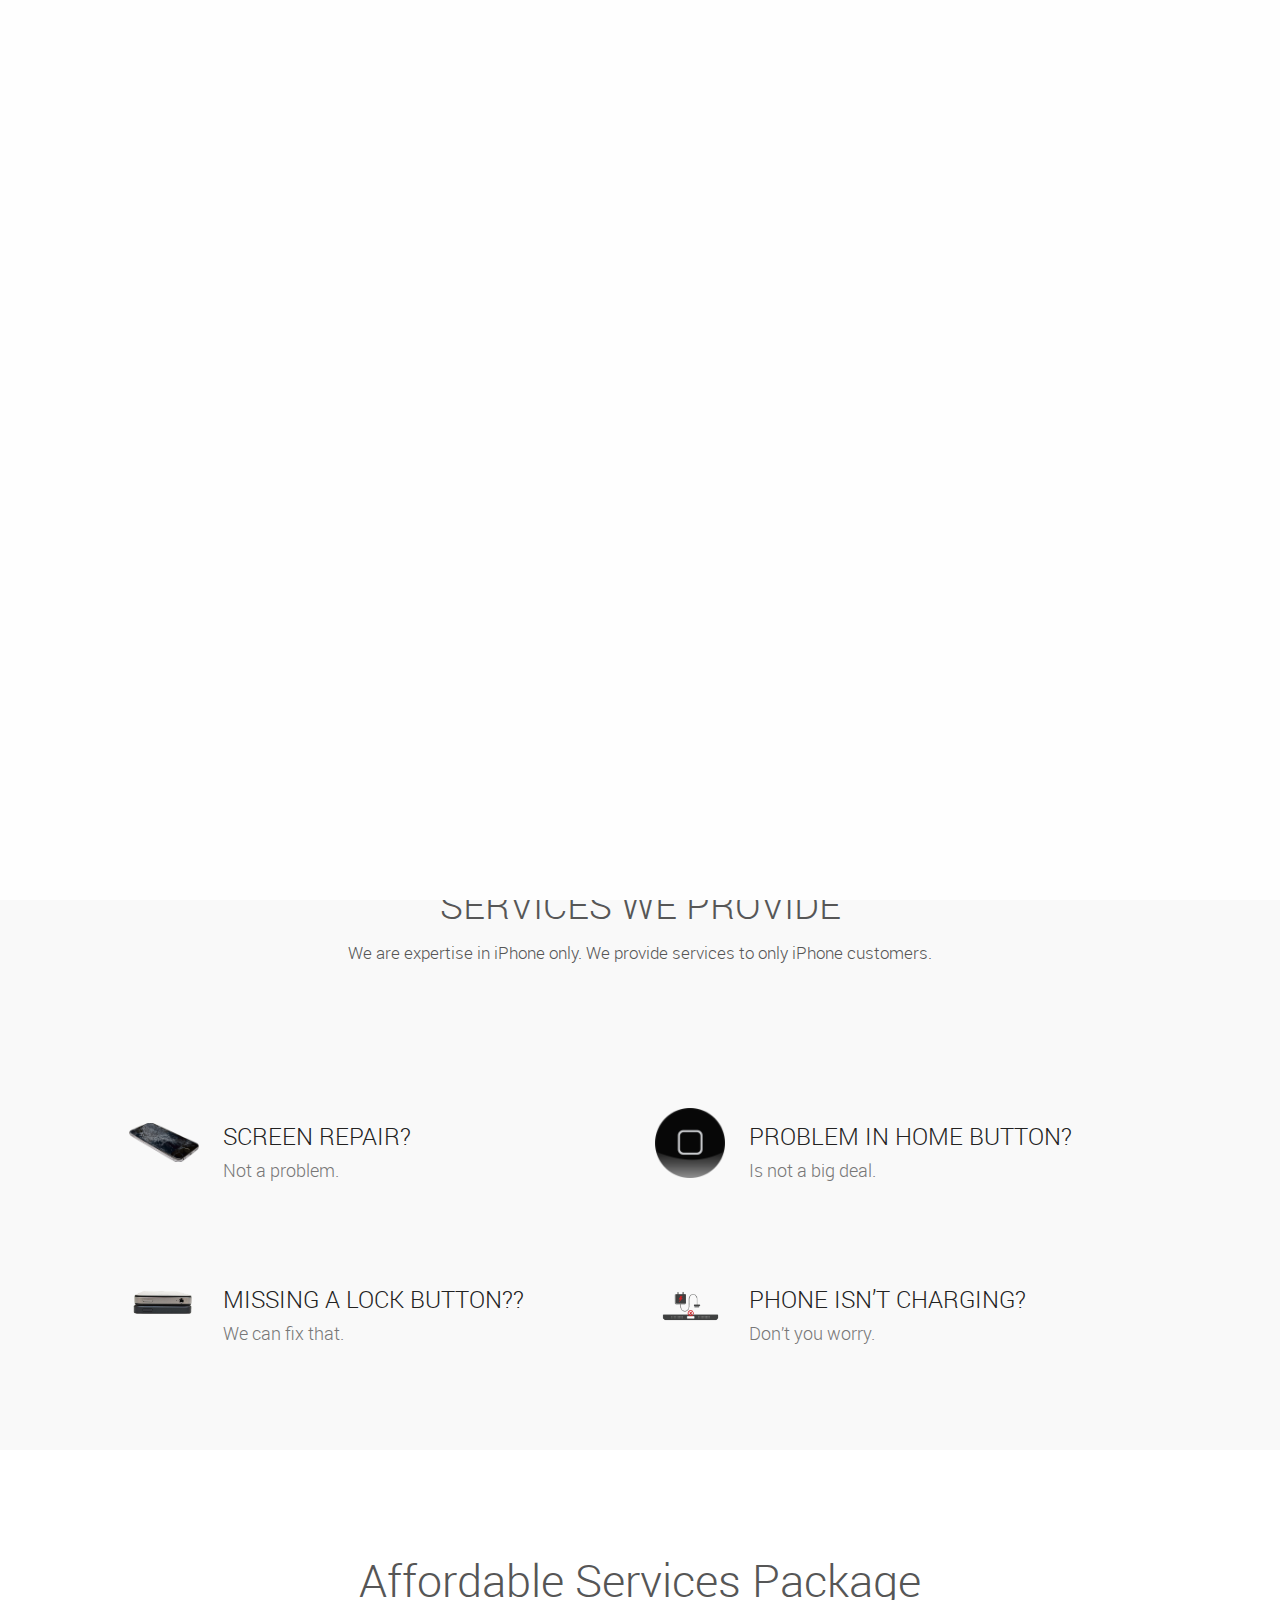
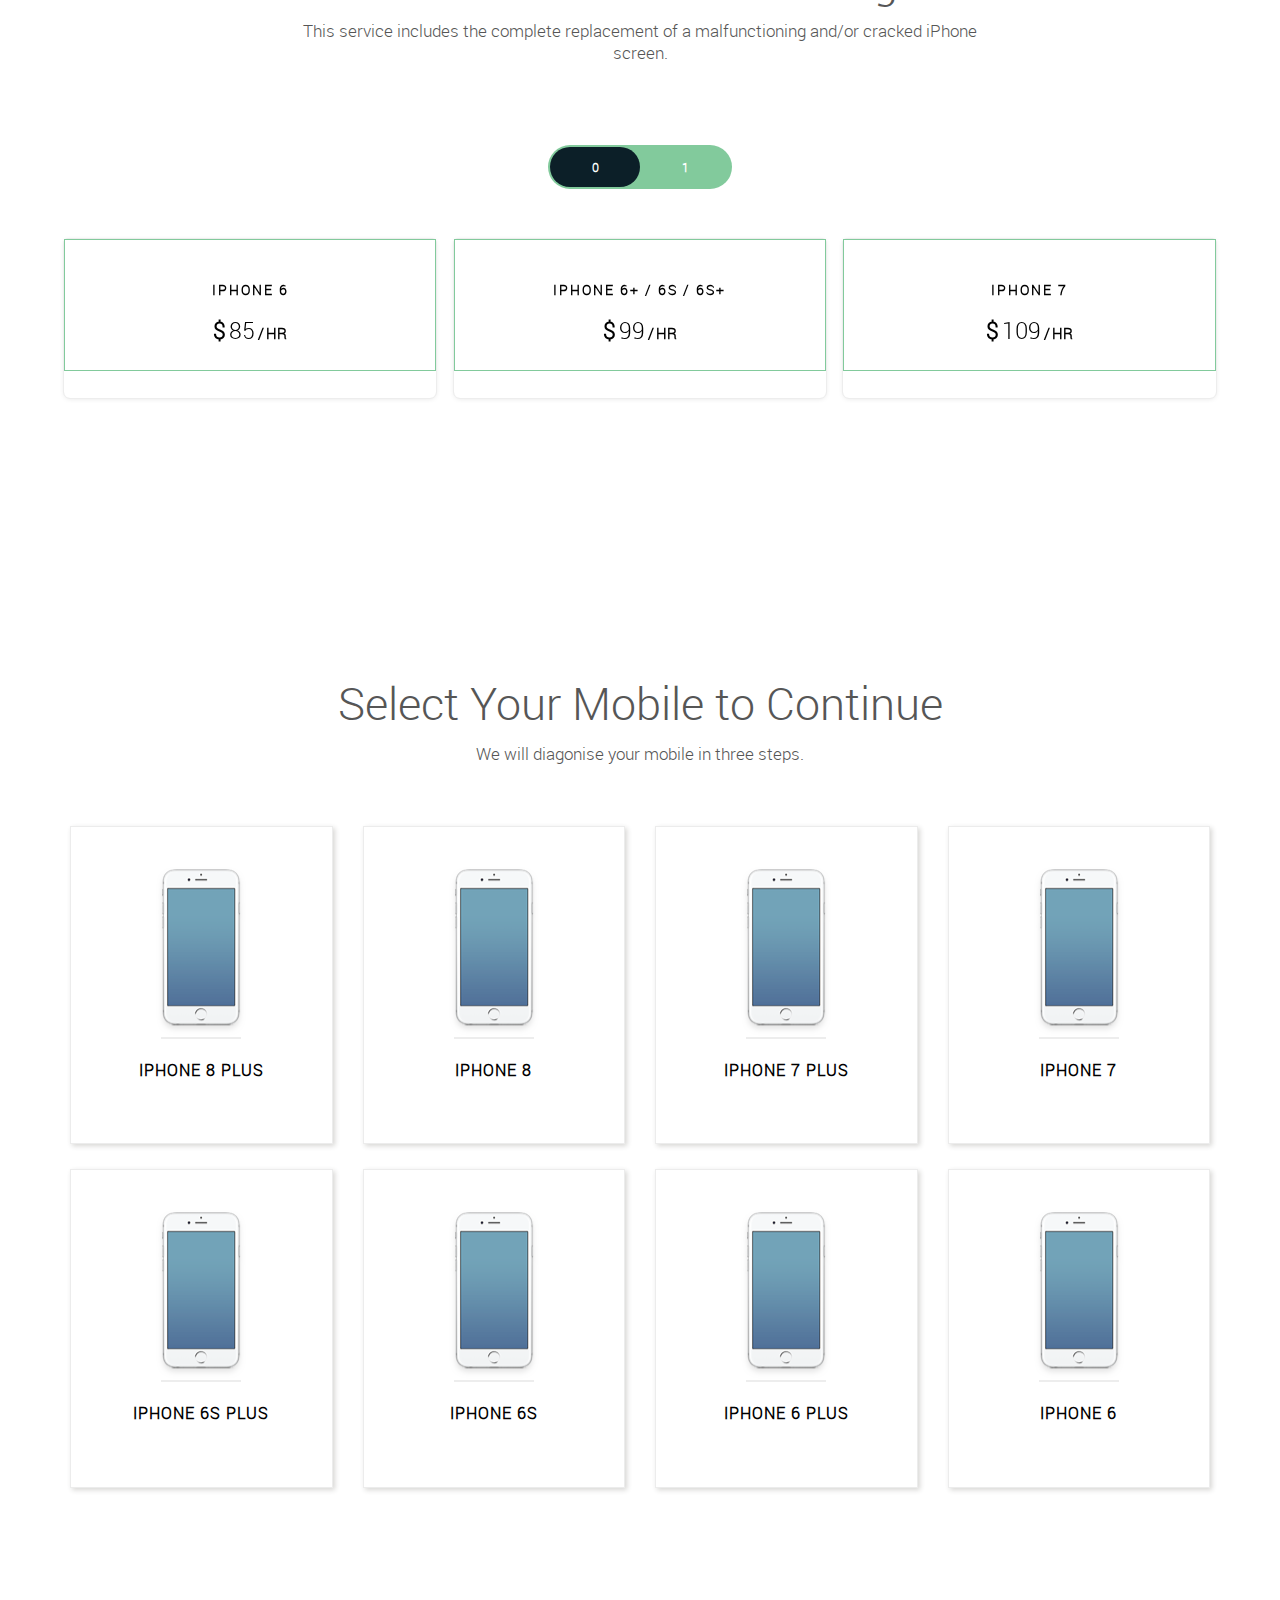
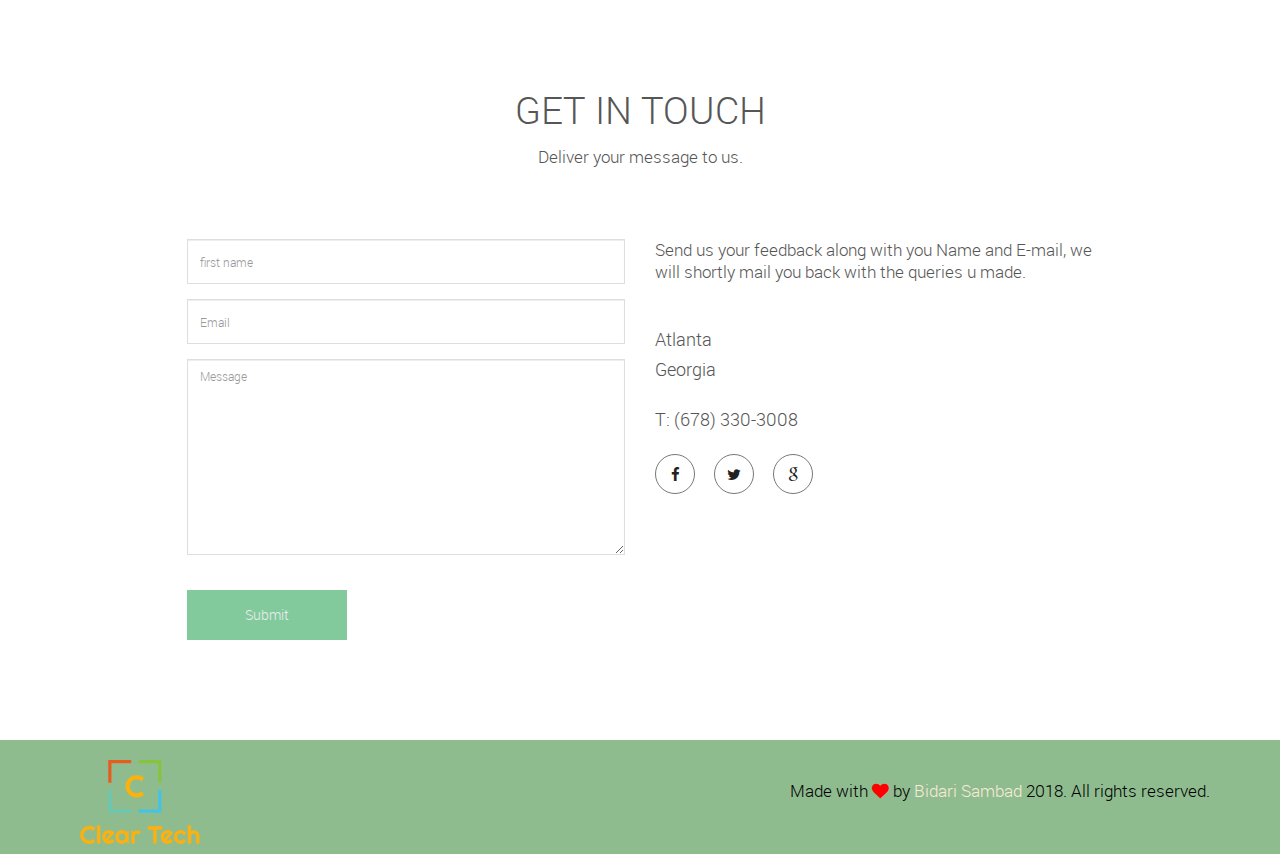
<file: index.html>
<!doctype html>
<!--[if lt IE 7]>      <html class="no-js lt-ie9 lt-ie8 lt-ie7" lang=""> <![endif]-->
<!--[if IE 7]>         <html class="no-js lt-ie9 lt-ie8" lang=""> <![endif]-->
<!--[if IE 8]>         <html class="no-js lt-ie9" lang=""> <![endif]-->
<!--[if gt IE 8]><!--> <html class="no-js" lang=""> <!--<![endif]-->
    <head>
        <meta charset="utf-8">
        <meta http-equiv="X-UA-Compatible" content="IE=edge,chrome=1">
        <title>Clear Tech - iPhone Repair Shop</title>
        <meta name="description" content="iPhone repair in Atlanta">
        <meta name="viewport" content="width=device-width, initial-scale=1">
        <link rel="apple-touch-icon" href="apple-touch-icon.png">

        <link rel="stylesheet" href="assets/css/bootstrap.min.css">
        <!--        <link rel="stylesheet" href="assets/css/bootstrap-theme.min.css">-->


        <!--For Plugins external css-->
        <link rel="stylesheet" href="assets/css/plugins.css" />
        <link rel="stylesheet" href="assets/css/roboto-webfont.css" />

        <!--Theme custom css -->
        <link rel="stylesheet" href="assets/css/style.css">

        <!--Theme Responsive css-->
        <link rel="stylesheet" href="assets/css/responsive.css" />

        <script src="assets/js/vendor/modernizr-2.8.3-respond-1.4.2.min.js"></script>
    </head>
    <body>
        <!--[if lt IE 8]>
            <p class="browserupgrade">You are using an <strong>outdated</strong> browser. Please <a href="http://browsehappy.com/">upgrade your browser</a> to improve your experience.</p>
        <![endif]-->
		<div class='preloader'><div class='loaded'>&nbsp;</div></div>
        <!-- Sections -->
        <section id="social" class="social">
            <div class="container">
                <!-- Example row of columns -->
                <div class="row">
                    <div class="social-wrapper">
                        <div class="col-md-6">
                            <div class="social-icon">
                                <a href="#"><i class="fa fa-facebook"></i></a>
                                <a href="#"><i class="fa fa-twitter"></i></a>
                                <a href="#"><i class="fa fa-google-plus"></i></a>
                                <a href="#"><i class="fa fa-linkedin"></i></a>
                            </div>
                        </div>
                        <div class="col-md-6">
                            <div class="social-contact">
                                <a href="tel:16783303008"><i class="fa fa-phone"></i>+1 (678) 330-3008</a>
                                <a href="mailto:info@cleartech.com"><i class="fa fa-envelope"></i>info@cleartech.com</a>
                            </div>
                        </div>
                    </div>
                </div>
            </div> <!-- /container -->       
        </section>

        <nav class="navbar navbar-default">
            <div class="container">
                <!-- Brand and toggle get grouped for better mobile display -->
                <div class="navbar-header">
                    <button type="button" class="navbar-toggle collapsed" data-toggle="collapse" data-target="#bs-example-navbar-collapse-1" aria-expanded="false">
                        <span class="sr-only">Toggle navigation</span>
                        <span class="icon-bar"></span>
                        <span class="icon-bar"></span>
                        <span class="icon-bar"></span>
                    </button>
                    <a class="navbar-brand" href="#"><img src="assets/images/logo.png" alt="Logo" /></a>
                </div>

                <!-- Collect the nav links, forms, and other content for toggling -->
                <div class="collapse navbar-collapse" id="bs-example-navbar-collapse-1">

                    <ul class="nav navbar-nav navbar-right">
                        <li class="active"><a href="#home">Home</a></li>
                        <li><a href="#service">Service</a></li>
                        <li><a href="#price">PRICE</a></li>
                        <li><a href="#select">Selection</a></li>
                        <li><a href="#contact">Contact</a></li>
                        <li class="request"><a href="#select">Get Started</a></li>
                    </ul>

                </div><!-- /.navbar-collapse -->
            </div><!-- /.container-fluid -->
        </nav>

        <!--Home page style-->
        <header id="home" class="home">
            <div class="overlay-fluid-block">
                <div class="container text-center">
                    <div class="row">
                        <div class="home-wrapper">
                            <div class="col-md-10 col-md-offset-1">
                                <div class="home-content">

                                    <h1>Broken iPhone ???</h1>
                                    <p>We are here for you. Give us a call or click the button below. </p>

                                    <div class="row">
                                        <div class="col-md-6 col-md-offset-3 col-sm-12 col-xs-12">
                                            <div class="home-contact">
                                                <div class="input-group">
                                                    <input type="text" class="form-control" placeholder="Enter your phone number.">
                                                    <input type="submit" class="form-control" value="Submit for the Call">

                                                </div><!-- /input-group -->


                                            </div>
                                        </div>
                                    </div>


                                </div>
                            </div>
                        </div>
                    </div>
                </div>			
            </div>
        </header>

        <!-- Sections -->
        <section id="service" class="service2 sections lightbg">
            <div class="container">
                <div class="row">
                    <div class="main_service2">
                        <div class="head_title text-center">
                            <h2>SERVICES WE PROVIDE</h2>
                            <p>We are expertise in iPhone only. We provide services to only iPhone customers.</p>
                        </div>

                        <div class="service_content">
                            <div class="col-md-6 col-sm-6">
                                <div class="single_service2">
                                    <div class="single_service_left">
                                        <img src="assets/images/flaticon1.png" alt="" />
                                    </div>
                                    <div class="single_service_right">
                                        <h2>Screen repair?</h2>
                                        <p>Not a problem.</p>
                                    </div>
                                </div>
                            </div>
                            <div class="col-md-6 col-sm-6">
                                <div class="single_service2">
                                    <div class="single_service_left">
                                       <img src="assets/images/flaticon2.png" alt="" />
                                    </div>
                                    <div class="single_service_right">
                                        <h2>Problem in Home Button?</h2>
                                        <p>Is not a big deal.</p>
                                    </div>
                                </div>
                            </div>
                            <div class="col-md-6 col-sm-6">
                                <div class="single_service2">
                                    <div class="single_service_left">
                                      <img src="assets/images/flaticon3.png" alt="" />
                                    </div>
                                    <div class="single_service_right">
                                        <h2>Missing a Lock Button??</h2>
                                        <p>We can fix that.</p>
                                    </div>
                                </div>
                            </div>
                            <div class="col-md-6 col-sm-6">
                                <div class="single_service2">
                                    <div class="single_service_left">
                                        <img src="assets/images/flaticon4.png" alt="" />
                                    </div>
                                    <div class="single_service_right">
                                        <h2>Phone isn’t charging?</h2>
                                        <p>Don’t you worry.</p>
                                    </div>
                                </div>
                            </div>
                        </div>
                    </div>
                </div>
            </div>
        </section><!-- End of Service2 Section -->		



        <!-- Sections -->
        <section id="price" class="price sections">


            <div class="head_title text-center">
                <h1>Affordable Services Package</h1>
				<p>This service includes the complete replacement of a malfunctioning and/or cracked iPhone screen.</p>
            </div>
            <!-- Example row of columns -->
            <div class="cd-pricing-container cd-has-margins">
                <div class="cd-pricing-switcher">
                    <p class="fieldset">
                        <input type="radio" name="duration-2" value="monthly" id="monthly-2" checked>
                        <label for="monthly-2">0</label>
                        <input type="radio" name="duration-2" value="yearly" id="yearly-2">
                        <label for="yearly-2">1</label>
                        <span class="cd-switch"></span>
                    </p>
                </div> <!-- .cd-pricing-switcher -->

                <ul class="cd-pricing-list cd-bounce-invert">
                    <li>
                        <ul class="cd-pricing-wrapper">
                            <li data-type="monthly" class="is-visible">
                                <header class="cd-pricing-header">
                                    <h2>iPhone 6</h2>

                                    <div class="cd-price">
                                        <span class="cd-currency">$</span>
                                        <span class="cd-value">85</span>
                                        <span class="cd-duration">hr</span>
                                    </div>
                                </header> <!-- .cd-pricing-header -->
                                <div class="cd-pricing-body">
                                    <ul class="cd-pricing-features">

                                    </ul>
                                </div> <!-- .cd-pricing-body -->

                                <footer class="cd-pricing-footer">
                                </footer>  <!-- .cd-pricing-footer -->
                            </li>

                            <li data-type="yearly" class="is-hidden">
                                <header class="cd-pricing-header">
                                    <h2>iPhone 7+</h2>

                                    <div class="cd-price">
                                        <span class="cd-currency">$</span>
                                        <span class="cd-value">119</span>
                                        <span class="cd-duration">hr</span>
                                    </div>
                                </header> <!-- .cd-pricing-header -->
                                <div class="cd-pricing-body">
                                    <ul class="cd-pricing-features">

                                    </ul>
                                </div> <!-- .cd-pricing-body -->

                                <footer class="cd-pricing-footer">
                                </footer>  <!-- .cd-pricing-footer -->
                            </li>
                        </ul> <!-- .cd-pricing-wrapper -->
                    </li>

                    <li class="cd-popular">
                        <ul class="cd-pricing-wrapper">
                            <li data-type="monthly" class="is-visible">
                                <header class="cd-pricing-header">
                                    <h2>iPhone 6+ / 6s / 6s+</h2>
                                    <div class="cd-price">
                                        <span class="cd-currency">$</span>
                                        <span class="cd-value">99</span>
                                        <span class="cd-duration">hr</span>
                                    </div>
                                </header> <!-- .cd-pricing-header -->
                                <div class="cd-pricing-body">
                                    <ul class="cd-pricing-features">

                                    </ul>
                                </div> <!-- .cd-pricing-body -->

                                <footer class="cd-pricing-footer">
                                </footer>  <!-- .cd-pricing-footer -->

                            </li>

                            <li data-type="yearly" class="is-hidden">
                                <header class="cd-pricing-header">
                                    <h2>iPhone 8</h2>

                                    <div class="cd-price">
                                        <span class="cd-currency">$</span>
                                        <span class="cd-value">124</span>
                                        <span class="cd-duration">hr</span>
                                    </div>
                                </header> <!-- .cd-pricing-header -->
                                <div class="cd-pricing-body">
                                    <ul class="cd-pricing-features">

                                    </ul>
                                </div> <!-- .cd-pricing-body -->

                                <footer class="cd-pricing-footer">
                                </footer>  <!-- .cd-pricing-footer -->
                            </li>
                        </ul> <!-- .cd-pricing-wrapper -->
                    </li>

                    <li>
                        <ul class="cd-pricing-wrapper">
                            <li data-type="monthly" class="is-visible">
                                <header class="cd-pricing-header">
                                    <h2>iPhone 7</h2>

                                    <div class="cd-price">
                                        <span class="cd-currency">$</span>
                                        <span class="cd-value">109</span>
                                        <span class="cd-duration">hr</span>
                                    </div>
                                </header> <!-- .cd-pricing-header -->
                                <div class="cd-pricing-body">
                                    <ul class="cd-pricing-features">

                                    </ul>
                                </div> <!-- .cd-pricing-body -->

                                <footer class="cd-pricing-footer">
                                </footer>  <!-- .cd-pricing-footer -->
                            </li>

                            <li data-type="yearly" class="is-hidden">
                                <header class="cd-pricing-header">
                                    <h2>iPhone 8+</h2>

                                    <div class="cd-price">
                                        <span class="cd-currency">$</span>
                                        <span class="cd-value">136</span>
                                        <span class="cd-duration">hr</span>
                                    </div>
                                </header> <!-- .cd-pricing-header -->
                                <div class="cd-pricing-body">
                                    <ul class="cd-pricing-features">
                                    </ul>
                                </div> <!-- .cd-pricing-body -->

                                <footer class="cd-pricing-footer">
                                </footer>  <!-- .cd-pricing-footer -->
                            </li>
                        </ul> <!-- .cd-pricing-wrapper -->
                    </li>
                </ul> <!-- .cd-pricing-list -->
            </div> <!-- .cd-pricing-container -->	

        </section>

        <!-- Sections -->
        <section id="select" class="portfolio sections">
            <div class="container">
                <div class="head_title text-center">
                    <h1>Select Your Mobile to Continue</h1>
					<p>We will diagonise your mobile in three steps.</p>
                </div>

                <div class="row">
                    <div class="portfolio-wrapper text-center">
                        <div class="col-md-3 col-sm-6 col-xs-12"><a href="iphone8plus">
                            <div class="community-edition">
                                <img src="assets/images/Iphone6.png" />
                                <div class="separator"></div>
                                <h4>iPhone 8 Plus</h4>
                                
                            </div>
                            </a>
                        </div>

                       <div class="col-md-3 col-sm-6 col-xs-12"><a href="iphone8.html">
                            <div class="community-edition">
                                <img src="assets/images/Iphone6.png" />
                                <div class="separator"></div>
                                <h4>iPhone 8</h4>
                                
                            </div>
                            </a>
                        </div>

                        <div class="col-md-3 col-sm-6 col-xs-12"><a href="iphone7plus">
                            <div class="community-edition">
                                <img src="assets/images/Iphone6.png" />
                                <div class="separator"></div>
                                <h4>iPhone 7 Plus</h4>
                                
                            </div>
                            </a>
                        </div>

                        <div class="col-md-3 col-sm-6 col-xs-12"><a href="iphone7">
                            <div class="community-edition">
                                <img src="assets/images/Iphone6.png" />
                                <div class="separator"></div>
                                <h4>iPhone 7</h4>
                                
                            </div>
                            </a>
                        </div>

                    </div>
                </div>

                <!-- Example row of columns -->
                <div class="row">
                    <div class="portfolio-wrapper2 text-center">
                        <div class="col-md-3 col-sm-6 col-xs-12"><a href="iphone6splus">
                            <div class="community-edition">
                                <img src="assets/images/Iphone6.png" />
                                <div class="separator"></div>
                                <h4>iPhone 6s Plus</h4>
                                
                            </div>
                            </a>
                        </div>

                        <div class="col-md-3 col-sm-6 col-xs-12"><a href="iphone6s">
                            <div class="community-edition">
                                <img src="assets/images/Iphone6.png" />
                                <div class="separator"></div>
                                <h4>iPhone 6s</h4>
                                
                            </div>
                            </a>
                        </div>

                        <div class="col-md-3 col-sm-6 col-xs-12"><a href="iphone6plus">
                            <div class="community-edition">
                                <img src="assets/images/Iphone6.png" />
                                <div class="separator"></div>
                                <h4>iPhone 6 Plus</h4>
                                
                            </div>
                            </a>
                        </div>

                        <div class="col-md-3 col-sm-6 col-xs-12"><a href="iphone6">
                            <div class="community-edition">
                                <img src="assets/images/Iphone6.png" />
                                <div class="separator"></div>
                                <h4>iPhone 6</h4>
                                
                            </div>
                            </a>
                        </div>

                    </div>
                </div>
            </div> <!-- /container -->       
        </section>


        <section id="contact" class="contact sections">
            <div class="container">
                <div class="row">
                    <div class="main_contact whitebackground">
                        <div class="head_title text-center">
                            <h2>GET IN TOUCH</h2>
							<p>Deliver your message to us.</p>
                        </div>
                        <div class="contact_content">
                            <div class="col-md-6">
                                <div class="single_left_contact">
                                    <form action="#" id="formid">

                                        <div class="form-group">
                                            <input type="text" class="form-control" name="name" placeholder="first name" required="">
                                        </div>

                                        <div class="form-group">
                                            <input type="email" class="form-control" name="email" placeholder="Email" required="">
                                        </div>


                                        <div class="form-group">
                                            <textarea class="form-control" name="message" rows="8" placeholder="Message"></textarea>
                                        </div>

                                        <div class="center-content">
                                            <input type="submit" value="Submit" class="btn btn-default">
                                        </div>
                                    </form>
                                </div>
                            </div>
                            <div class="col-md-6">
                                <div class="single_right_contact">
                                    <p>Send us your feedback along with you Name and E-mail, we will shortly mail you back with the queries u made.</p>

                                    <div class="contact_address margin-top-40">
                                        <span>Atlanta</span>
                                        <span>Georgia</span> 
                                        <span class="margin-top-20">T: (678) 330-3008</span>
                                    </div>

                                    <div class="contact_socail_bookmark">
                                        <a href=""><i class="fa fa-facebook"></i></a>
                                        <a href=""><i class="fa fa-twitter"></i></a>
                                        <a href=""><i class="fa fa-google"></i></a>
                                    </div>

                                </div>
                            </div>
                        </div>
                    </div>
                </div>
            </div>
        </section><!-- End of Contact Section -->
        
        <!--Footer-->
        <footer id="footer" class="footer">
            <div class="container">
                <div class="row">
                    <div class="footer-wrapper">

                        <div class="col-md-6 col-sm-6 col-xs-12">
                            <div class="footer-brand">
                                <img src="assets/images/logo.png" alt="logo" />
                            </div>
                        </div>

                        <div class="col-md-6 col-sm-6 col-xs-12">
                            <div class="copyright">
                                <p>Made with <i class="fa fa-heart"></i> by <a target="_blank" href="http://bidarisambad.com.np"> Bidari Sambad </a>2018. All rights reserved.</p>

                            </div>
                        </div>

                    </div>
                </div>
            </div>
        </footer>
		
		
		
		<div class="scrollup">
			<a href="#"><i class="fa fa-chevron-up"></i></a>
		</div>


        <script src="assets/js/vendor/jquery-1.11.2.min.js"></script>
        <script src="assets/js/vendor/bootstrap.min.js"></script>

        <script src="assets/js/plugins.js"></script>
        <script src="assets/js/modernizr.js"></script>
        <script src="assets/js/main.js"></script>
    </body>
</html>
</file>
<file: assets/css/roboto-webfont.css>
@font-face {
    font-family: 'robotolight';
    src: url('../fonts/Roboto-Light-webfont.eot');
    src: url('../fonts/Roboto-Light-webfont.eot?#iefix') format('embedded-opentype'),
         url('../fonts/Roboto-Light-webfont.woff') format('woff'),
         url('../fonts/Roboto-Light-webfont.ttf') format('truetype'),
         url('../fonts/Roboto-Light-webfont.svg#robotolight') format('svg');
    font-weight: normal;
    font-style: normal;

}
@font-face {
    font-family: 'robotoregular';
    src: url('../fonts/Roboto-Regular-webfont.eot');
    src: url('../fonts/Roboto-Regular-webfont.eot?#iefix') format('embedded-opentype'),
         url('../fonts/Roboto-Regular-webfont.woff') format('woff'),
         url('../fonts/Roboto-Regular-webfont.ttf') format('truetype'),
         url('../fonts/Roboto-Regular-webfont.svg#robotoregular') format('svg');
    font-weight: normal;
    font-style: normal;

}
</file>
<file: assets/css/style.css>
/*
Author: XpeedStudio
Author URI: http://themeforest.net/user/XpeedStudio/portfolio
*/
/* ==========================================================================
   Author's custom styles
   ========================================================================== */
html,
body {
    font-size: 15px;
    color: #565656;
    width: 100%;
    padding: 0;
    margin-left: 0;
    margin-right: 0;
    font-family: 'robotolight';
    font-weight: 300;
}

img {
    -moz-user-select: none;
    -webkit-user-select: none;
    -ms-user-select: none;
    user-select: none;
    -webkit-user-drag: none;
    user-drag: none;
}


/*==========================================
PRE LOADER 
==========================================*/

.preloader {
    position: fixed;
    top: 0;
    left: 0;
    right: 0;
    bottom: 0;
    background-color: #fefefe;
    z-index: 99999;
    height: 100%;
    width: 100%;
    overflow: hidden !important;
}

.loaded {
    width: 60px;
    height: 60px;
    position: absolute;
    left: 50%;
    top: 50%;
    background-image: url(../images/preloading.gif);
    background-repeat: no-repeat;
    background-position: center;
    -moz-background-size: cover;
    background-size: cover;
    margin: -20px 0 0 -20px;
}
a,
a:hover,
a:active,
a:focus {
    text-decoration: none;
    outline: none;
}
a,
button,
a span {
    -webkit-transition: 0.2s ease-in-out;
    -o-transition: 0.2s ease-in-out;
    transition: 0.2s ease-in-out;
}
.btn.extra-width {
    padding: 13px 40px;
}
.btn:focus,
.btn:active {
    outline: inherit;
}
*,
*:before,
*:after {
    -webkit-box-sizing: border-box;
    -moz-box-sizing: border-box;
    box-sizing: border-box;
    /*    direction: rtl;*/
}
p {
    margin: 0 0 15px;
}
.clear {
    clear: both;
}
/*ol,
ul {
    list-style: none;
    padding: 0;
}*/

ul {
    list-style: none;
    padding: 0;
}

img {
    max-width: 100%;
}
textarea,
input[type="text"],
input[type="password"],
input[type="datetime"],
input[type="datetime-local"],
input[type="date"],
input[type="month"],
input[type="time"],
input[type="week"],
input[type="number"],
input[type="email"],
input[type="url"],
input[type="search"],
input[type="tel"],
input[type="color"],
.uneditable-input {
    outline: none;
}
.form-control {
    border: 1px solid rgba(0, 0, 0, 0.08);
    font-size: 16px;
    height: 45px;
}
.form-control:focus {
    border-color: #82ca9c;
}

h1,
h2,
h3 {
    /*font-family: 'Lane', sans-serif;*/
    font-weight: 300;
    margin: 0;
}
h4,
h5 {
    /*font-family: 'roboto', sans-serif;*/
    font-weight: 300;
    margin: 0;
    line-height: 2rem;
}
h1 {
    font-size: 3rem;
    line-height: 4rem;
    font-weight: 300;
}
h2 {
    font-size: 2.5rem;
    line-height: 3rem;
    margin-bottom: .9rem;
}
h3 {
    font-weight: 300;
    margin-bottom: .9rem;
    font-size: 2.1rem;
    line-height: 2.5rem;
}
h4 {
    font-size: 1.6rem;
    line-height: 2.2rem;
    margin-bottom: 1.1rem;
}
h5 {
    font-size: 1.3rem;
    margin-bottom: 1rem;
}
h6 {
    font-size: 1rem;
    margin-bottom: .9rem;
}
p {
    line-height: 1.5rem;
    font-size: 1.1rem;
}
p:last-child {
    margin-bottom: 0px;
}
/*.home-wrap h1,*/
.home-wrap h2,
.home-wrap h3,
.home-wrap h4,
.home-wrap h5,
.home-wrap p {
    color: #ffffff;
    /*font-family: 'roboto', sans-serif;*/
}
.text {
    color: #333333;
}
.colorstext {
    color: #f56363;
}
.coloricon i {
    color: #f56363;
}
.colorsbg {
    background: #f56363;
    color: #ffffff;
}

.lightbg {
    background-color: #f9f9f9;
}
.transition {
    -webkit-transition: all 300ms linear;
    -moz-transition: all 300ms linear;
    -o-transition: all 300ms linear;
    -ms-transition: all 300ms linear;
    transition: all 300ms linear;
}
/*
Section
*/
.sections {
    padding-top: 100px;
    padding-bottom: 100px;
    position: relative;
    overflow: hidden;
}
.sections2 {
    padding-top:40px;
    padding-bottom:40px;
    position: relative;
    overflow: hidden;
}
.sections.footer {
    padding-bottom: 80px;
}
section .subtitle h5 {
    margin-top: 10px;
    font-size: 1.3rem;
    font-family: 'roboto', sans-serif;
}
.parallax-section {
    max-width: 100%;
    color: #ffffff;
}
section .title-half h2 {
    font-size: 3rem;
    line-height: 4rem;
    font-weight: 300;
    margin-bottom: 1.4rem;
}
section .subtitle-half h5 {
    font-weight: 100;
    font-size: 12px;
}


.heading {
    margin-bottom: 4rem;
}
.overlay {
    background-color: rgba(0, 0, 0, 0.3);
    width: 100%;
    min-height: 750px;
}
.overlay-fluid-block {
    background-color: rgba(0, 0, 0, 0.15);
    width: 100%;
}
.home-overlay-fluid {
    background-color: rgba(41, 41, 41, 0.68);
    width: 80%;
    margin: auto;
}
.overlay-img {
    background: rgba(0, 0, 0, 0.3);
    width: 100%;
    padding-top: 100px;
    padding-bottom: 100px;
    color: #ffffff;
}
.no-padding {
    padding: 0 !important;
}
.fluid-blocks-col {
    padding: 70px 40px 0 80px;
}
.fluid-blocks-col-right {
    padding: 70px 80px 0 40px;
}
/*
Separator
*/
.separator {
    height: 2px;
    width: 80px;
    margin: auto;
    background: #ededed;
}

/*
Button
*/
.btn-primary.active.focus,
.btn-primary.active:focus,
.btn-primary.active:hover,
.btn-primary:active.focus,
.btn-primary:active:focus,
.btn-primary:active:hover,
.open > .dropdown-toggle.btn-primary.focus,
.open > .dropdown-toggle.btn-primary:focus,
.open > .dropdown-toggle.btn-primary:hover,
.btn-primary.focus,
.btn-primary:focus,
.btn-primary.disabled{
    color: #ffffff;
    background-color:#64c583;
    border-color: #f56363;
}
.btn-primary:hover {
    background-color:#64c583;
}

.btn {
    display: inline-block;
    padding: 6px 12px;
    margin-bottom: 0;
    font-size: 14px;
    font-weight: 400;
    line-height: 1.728571;
    text-align: center;
    white-space: nowrap;
    vertical-align: middle;
    -ms-touch-action: manipulation;
    touch-action: manipulation;
    cursor: pointer;
    -webkit-user-select: none;
    -moz-user-select: none;
    -ms-user-select: none;
    user-select: none;
    background-image: none;
    border: 1px solid transparent;
    border-radius: 3px;
    width: 200px;
    height: 50px;
    padding: 1em;
}

.btn-default {
    border-radius: 0px;
    background: #82ca9c;
    color: #ededed;
    border: 0;
    padding: 12px 15px;
    max-width:160px;
    margin-top: 20px;
}
.btn-default:hover, .btn-default:focus, .btn-default.focus, .btn-default:active, .btn-default.active, .open>.dropdown-toggle.btn-default {
    color: #fff;
    background-color: rgba(0, 173, 62, 0.75);
    border-color:transparent;
}


.input-lg, .form-group-lg .form-control {
    height: 46px;
    width: 100%;
    padding: 10px 16px;
    font-size: 18px;
    line-height: 1.33;
    border-radius:0;
}
.btn-lg, .btn-group-lg>.btn {
    font-size: 18px;
    line-height: 26px;
    border-radius:0;
    background: #82ca9c;
    border: 0;
    padding: 10px 25px;
}
.input-group button a i{
    color:#fff;
}


/*
Extra height css
*/
.margin-top-20 {
    margin-top: 20px;
}
.margin-bottom-20 {
    margin-bottom: 20px;
}
.margin-top-40 {
    margin-top: 40px;
}
.margin-bottom-40 {
    margin-bottom: 40px;
}
.margin-top-60 {
    margin-top: 60px;
}
.margin-80 {
    margin-top: 80px;
    margin-bottom: 80px;
}
.margin-bottom-60 {
    margin-bottom: 60px;
}
.margin-top-80 {
    margin-top: 80px;
}
.margin-bottom-80 {
    margin-bottom: 80px;
}
.padding-top-20 {
    padding-top: 1.33rem;
}
.padding-bottom-20 {
    padding-bottom: 1.33rem;
}
.padding-top-40 {
    padding-top: 2.66rem;
}
.padding-bottom-40 {
    padding-bottom: 2.66rem;
}
.padding-top-60 {
    padding-top: 5rem;
}
.padding-bottom-60 {
    padding-bottom: 5rem;
}
.padding-bottom-0 {
    padding-bottom: 0;
}
/*padding*/
.padding-twenty {
    padding: 10px 0;
}
.padding-fourty {
    padding: 20px 0;
}
.padding-sixty {
    padding: 30px 0;
}
.padding-eighty {
    padding: 40px 0;
}
h1 span {
    color: #f56363;
    font-weight: 400;
}

/*for placeholder changes*/

input::-webkit-input-placeholder {
    color: #CACACA;
    font-size: 12px;
    padding-top:2px;
}
input::-moz-placeholder {
    color: #CACACA;
    font-size: 12px;
    padding-top:2px;
}
input:-ms-input-placeholder {
    color: #CACACA;
    font-size: 12px;
    padding-top:2px;
}
textarea::-webkit-input-placeholder
{
    color: #CACACA;
    font-size: 12px;
    padding-top:2px;

}
textarea::-moz-input-placeholder
{
    color: #CACACA;
    font-size: 12px;
    padding-top:2px;
}
textarea::-ms-input-placeholder
{
    color: #CACACA;
    font-size: 12px;
    padding-top:2px;
}


/*for image bg*/


/*.img-bg{
  background: url(../images/home-msg.jpg) no-repeat center top fixed;
   background-size: cover;
  -moz-background-size: cover;
  -webkit-background-size: cover;
  -o-background-size: cover;
  width: 100%;
  overflow: hidden;
}*/

/*For Our Global CSS*/
.heading-content h1{
    font-size:48px;
    margin-bottom:40px;
}

/* For Social Wrapper */
.social{
    background:#000;
    padding:10px 0;
}
.social-wrapper .social-icon a{
    float:left;
    font-size:13px;
    color:#fff;
}
.social-wrapper .social-icon a:hover{
    color:#82ca9c;
}
.social-wrapper .social-icon a i{
    padding-right:10px;
}
.social-wrapper .social-contact{
    float:right;
    font-size:13px;
}
.social-wrapper .social-contact a{
    color:#fff;
    margin-right:20px;
}
.social-wrapper .social-contact a:hover{
    color:#82ca9c;
}
.social-wrapper .social-contact a i{
    padding-right:5px;
}

/*For Menu Style*/
.navbar-default {
    background-color: transparent;
    border-color: transparent;
    border-radius:0;
    padding-top:20px;
}
.navbar-default .navbar-nav>.active>a, .navbar-default .navbar-nav>.active>a:hover, .navbar-default .navbar-nav>.active>a:focus {
    color: #82ca9c;
    background-color:transparent;
}
.navbar-default .navbar-nav>li>a {
    color: #000;
    font-size:14px;
    font-weight:600;
	text-transform:uppercase;
}
.navbar-default .navbar-nav li a :hover{
    color: #82ca9c;
}
.navbar-default .collapse .request a{
    color: #82ca9c;
    border: 1px solid #82ca9c;
    border-radius: 20px;
    padding: 4px 30px;
    font-size: 12px;
    margin-top: 10px;
    margin-left: 30px;
    display:inline-block;
    overflow:hidden;
}
.navbar-default .collapse .request:hover a{
    background-color: rgba(0, 173, 62, 0.75);
    color:#fff;
}
.navbar-default .navbar-nav>li>a:hover, .navbar-default .navbar-nav>li>a:focus {
    color: #82ca9c;
    background-color: transparent;
}
.navbar-brand{
	margin-top:-5px;	
}


/*For Home Section*/
.home{
    background:url(../images/homebg.jpg) no-repeat center center;
    color:#000;
	background-size:cover;
	-webkit-background-size:cover;
	-moz-background-size:cover;
	-o-background-size:cover;
	-ms-background-size:cover;
    background-size: contain;
}
.home-wrapper{
    padding:180px 0px;
    overflow:hidden;
}
.home-content h1{
    font-size:48px;
    font-weight:700;
    margin-bottom: 30px;
    color: #fff;
    text-align: right;
}
.home-content p{
    margin-bottom: 30px;
    color: #fff;
    text-align: right;
}
.home-content .home-contact{
    margin-top: 90px;
}

.home-contact .input-group{display: block;}
.home-content .input-group .form-control {
    position: relative;
    z-index: 2;
    float: left;
    width: 65%;
    margin-bottom: 0;
    height: 60px;

}
.home-content .home-contact input[type="text"]{
    color:#82ca9c;
}
.home-content .home-contact input[type="submit"]{
    display:inline-block;
    width:35%;
    background:#82ca9c;
    color:#fff;
	border: 0px;
}
.home-content .home-contact input[type="submit"]:hover{
	background-color: rgba(0, 173, 62, 0.75);
}
.home-contact p{
    margin-top: 20px;
    color:#000;
    font-size:15px;
}
.form-control {
    border: 1px solid #DEDEDE;
    height:45px;
    border-radius: 0px;
    margin-right: -3px;
}
.head_title {
    margin-bottom: 40px;
}
.head_title p {
    max-width: 55%;
    margin: 10px auto;
    padding-bottom: 20px;
}

/* features  section */

.single_features_left img{
    height:460px;
}
.single_features_right {
    margin-top:10%;
}

.single_features_right h2 {
	margin-bottom: 40px;
    font-size:40px;
    color:#222222;
}

.single_features_right p{
    font-size:18px;
}
.single_features_right ul li{
    font-size:18px;
    margin-top:3%;
}

/* Service2 Section */
.service2{}
.service_content{
    width: 90%;
    margin: 0 auto;
}

.single_service2{
    margin-top: 90px;
}
.single_service_left{
    display: inline-block;
}
.single_service2 img{
    width: 70px;
    margin-top: -70px;

}

.single_service2 .single_service_right{
    display: inline-block;
    width: 70%;
    padding-left: 20px;
    overflow: hidden;
}
.single_service_right h2{

    font-size:24px;
    text-transform:uppercase;
    color:#222222;
    margin: 0;
}
.single_service_right p{
    font-size:18px;
    color:#777777;
}






/*For Price Section*/
.cd-header {
    height: 100px;
    line-height: 170px;
    position: relative;
}
.cd-header h1 {
    text-align: center;
    color: #FFFFFF;
    font-size: 2.2rem;
}
@media only screen and (min-width: 768px) {
    .cd-header {
        height: 160px;
        line-height: 280px;
    }
    .cd-header h1 {
        font-size: 3.6rem;
        font-weight: 300;
    }
}

.cd-pricing-container {
    width: 90%;
    max-width: 1170px;
    margin: 4em auto;
}
@media only screen and (min-width: 768px) {
    .cd-pricing-container {
        margin: 4em auto;
    }
    .cd-pricing-container.cd-full-width {
        width: 100%;
        max-width: none;
    }
}

.cd-pricing-switcher {
    text-align: center;
}
.cd-pricing-switcher .fieldset {
    display: inline-block;
    position: relative;
    padding: 2px;
    border-radius: 50em;
    background:#82ca9c;
}
.cd-pricing-switcher input[type="radio"] {
    position: absolute;
    opacity: 0;
}
.cd-pricing-switcher label {
    position: relative;
    z-index: 1;
    display: inline-block;
    float: left;
    width: 90px;
    height: 35px;
    line-height: 40px;
    cursor: pointer;
    font-size:12px;
    color:#fff;
}
.cd-pricing-switcher .cd-switch {
    /* floating background */
    position: absolute;
    top: 2px;
    left: 2px;
    height: 40px;
    width: 90px;
    background-color: #0c1f28;
    border-radius: 50em;
    -webkit-transition: -webkit-transform 0.5s;
    -moz-transition: -moz-transform 0.5s;
    transition: transform 0.5s;
}
.cd-pricing-switcher input[type="radio"]:checked + label + .cd-switch,
.cd-pricing-switcher input[type="radio"]:checked + label:nth-of-type(n) + .cd-switch {
    /* use label:nth-of-type(n) to fix a bug on safari with multiple adjacent-sibling selectors*/
    -webkit-transform: translateX(90px);
    -moz-transform: translateX(90px);
    -ms-transform: translateX(90px);
    -o-transform: translateX(90px);
    transform: translateX(90px);
}

.no-js .cd-pricing-switcher {
    display: none;
}

.cd-pricing-list {
    margin: 2em 0 0;
}
.cd-pricing-list > li {
    position: relative;
    margin-bottom: 1em;
}
@media only screen and (min-width: 768px) {
    .cd-pricing-list {
        margin: 3em 0 0;
    }
    .cd-pricing-list:after {
        content: "";
        display: table;
        clear: both;
    }
    .cd-pricing-list > li {
        width: 33.3333333333%;
        float: left;
    }
    .cd-has-margins .cd-pricing-list > li {
        width: 32.3333333333%;
        float: left;
        margin-right: 1.5%;
    }
    .cd-has-margins .cd-pricing-list > li:last-of-type {
        margin-right: 0;
    }
}

.cd-pricing-wrapper {
    /* this is the item that rotates */
    position: relative;
}
.touch .cd-pricing-wrapper {
    /* fix a bug on IOS8 - rotating elements dissapear*/
    -webkit-perspective: 2000px;
    -moz-perspective: 2000px;
    perspective: 2000px;
}
.cd-pricing-wrapper.is-switched .is-visible {
    /* totate the tables - anticlockwise rotation */
    -webkit-transform: rotateY(180deg);
    -moz-transform: rotateY(180deg);
    -ms-transform: rotateY(180deg);
    -o-transform: rotateY(180deg);
    transform: rotateY(180deg);
    -webkit-animation: cd-rotate 0.5s;
    -moz-animation: cd-rotate 0.5s;
    animation: cd-rotate 0.5s;
}
.cd-pricing-wrapper.is-switched .is-hidden {
    /* totate the tables - anticlockwise rotation */
    -webkit-transform: rotateY(0);
    -moz-transform: rotateY(0);
    -ms-transform: rotateY(0);
    -o-transform: rotateY(0);
    transform: rotateY(0);
    -webkit-animation: cd-rotate-inverse 0.5s;
    -moz-animation: cd-rotate-inverse 0.5s;
    animation: cd-rotate-inverse 0.5s;
    opacity: 0;
}
.cd-pricing-wrapper.is-switched .is-selected {
    opacity: 1;
}
.cd-pricing-wrapper.is-switched.reverse-animation .is-visible {
    /* invert rotation direction - clockwise rotation */
    -webkit-transform: rotateY(-180deg);
    -moz-transform: rotateY(-180deg);
    -ms-transform: rotateY(-180deg);
    -o-transform: rotateY(-180deg);
    transform: rotateY(-180deg);
    -webkit-animation: cd-rotate-back 0.5s;
    -moz-animation: cd-rotate-back 0.5s;
    animation: cd-rotate-back 0.5s;
}
.cd-pricing-wrapper.is-switched.reverse-animation .is-hidden {
    /* invert rotation direction - clockwise rotation */
    -webkit-transform: rotateY(0);
    -moz-transform: rotateY(0);
    -ms-transform: rotateY(0);
    -o-transform: rotateY(0);
    transform: rotateY(0);
    -webkit-animation: cd-rotate-inverse-back 0.5s;
    -moz-animation: cd-rotate-inverse-back 0.5s;
    animation: cd-rotate-inverse-back 0.5s;
    opacity: 0;
}
.cd-pricing-wrapper.is-switched.reverse-animation .is-selected {
    opacity: 1;
}
.cd-pricing-wrapper > li {
    background-color: #FFFFFF;
    -webkit-backface-visibility: hidden;
    backface-visibility: hidden;
    /* Firefox bug - 3D CSS transform, jagged edges */
    outline: 1px solid #ededed;
}
.cd-pricing-wrapper > li::after {
    /* subtle gradient layer on the right - to indicate it's possible to scroll */
    content: '';
    position: absolute;
    top: 0;
    right: 0;
    height: 100%;
    width: 50px;
    pointer-events: none;
    background: -webkit-linear-gradient( right , #FFFFFF, rgba(255, 255, 255, 0));
    background: linear-gradient(to left, #FFFFFF, rgba(255, 255, 255, 0));
}
.cd-pricing-wrapper > li.is-ended::after {
    /* class added in jQuery - remove the gradient layer when it's no longer possible to scroll */
    display: none;
}
.cd-pricing-wrapper .is-visible {
    /* the front item, visible by default */
    position: relative;
    z-index: 5;
}
.cd-pricing-wrapper .is-hidden {
    /* the hidden items, right behind the front one */
    position: absolute;
    top: 0;
    left: 0;
    height: 100%;
    width: 100%;
    z-index: 1;
    -webkit-transform: rotateY(180deg);
    -moz-transform: rotateY(180deg);
    -ms-transform: rotateY(180deg);
    -o-transform: rotateY(180deg);
    transform: rotateY(180deg);
}
.cd-pricing-wrapper .is-selected {
    /* the next item that will be visible */
    z-index: 3 !important;
}
@media only screen and (min-width: 768px) {
    .cd-pricing-wrapper > li::before {
        /* separator between pricing tables - visible when number of tables > 3 */
        content: '';
        position: absolute;
        z-index: 6;
        left: -1px;
        top: 50%;
        bottom: auto;
        -webkit-transform: translateY(-50%);
        -moz-transform: translateY(-50%);
        -ms-transform: translateY(-50%);
        -o-transform: translateY(-50%);
        transform: translateY(-50%);
        height: 50%;
        width: 1px;
        background-color: #b1d6e8;
    }
    .cd-pricing-wrapper > li::after {
        /* hide gradient layer */
        display: none;
    }
    .cd-popular .cd-pricing-wrapper > li {
        box-shadow: inset 0 0 0 3px #e97d68;
    }
    .cd-has-margins .cd-pricing-wrapper > li, .cd-has-margins .cd-popular .cd-pricing-wrapper > li {
        box-shadow: 0 1px 5px rgba(0, 0, 0, 0.1);
    }
    .cd-secondary-theme .cd-pricing-wrapper > li {
        background: #3aa0d1;
        background: -webkit-linear-gradient( bottom , #3aa0d1, #3ad2d1);
        background: linear-gradient(to top, #3aa0d1, #3ad2d1);
    }
    .cd-secondary-theme .cd-popular .cd-pricing-wrapper > li {
        background: #e97d68;
        background: -webkit-linear-gradient( bottom , #e97d68, #e99b68);
        background: linear-gradient(to top, #e97d68, #e99b68);
        box-shadow: none;
    }
    :nth-of-type(1) > .cd-pricing-wrapper > li::before {
        /* hide table separator for the first table */
        display: none;
    }
    .cd-has-margins .cd-pricing-wrapper > li {
        border-radius: 4px 4px 6px 6px;
    }
    .cd-has-margins .cd-pricing-wrapper > li::before {
        display: none;
    }
}
@media only screen and (min-width: 1500px) {
    .cd-full-width .cd-pricing-wrapper > li {
        padding: 2.5em 0;
    }
}

.no-js .cd-pricing-wrapper .is-hidden {
    position: relative;
    -webkit-transform: rotateY(0);
    -moz-transform: rotateY(0);
    -ms-transform: rotateY(0);
    -o-transform: rotateY(0);
    transform: rotateY(0);
    margin-top: 1em;
}

@media only screen and (min-width: 320px) {
    .cd-popular .cd-pricing-wrapper > li::before {
        /* hide table separator for .cd-popular table */
        display: none;
    }

    .cd-popular + li .cd-pricing-wrapper > li::before {
        /* hide table separator for tables following .cd-popular table */
        display: none;
    }
}
.cd-pricing-header {
    position: relative;
    z-index: 1;
    height: 80px;
    padding: 1em;
    pointer-events: none;
    color: #000;
    border:1px solid #82ca9c;
}
.cd-pricing-header h2 {
    margin-bottom: 3px;
    font-weight: 700;
    text-transform: uppercase;
}
.cd-popular .cd-pricing-header {
    color: #000;
}
@media only screen and (min-width: 320px) {
    .cd-pricing-header {
        height: auto;
        padding: 1.9em 0.9em 1.6em;
        pointer-events: auto;
        text-align: center;
        color: #000;
        font-size:14px;
    }
    .cd-popular .cd-pricing-header {
        color:#000;
    }
    .cd-secondary-theme .cd-pricing-header {
        color: #FFFFFF;
    }
    .cd-pricing-header h2 {
        font-size:14px;
        letter-spacing: 2px;
    }
}

.cd-currency, .cd-value {
    font-size: 3rem;
    font-weight: 300;
}

.cd-duration {
    font-weight: 700;
    font-size: 1.3rem;
    color: #8dc8e4;
    text-transform: uppercase;
}
.cd-popular .cd-duration {
    color: #f3b6ab;
}
.cd-duration::before {
    content: '/';
    margin-right: 2px;
}

@media only screen and (min-width: 320px) {
    .cd-value {
        font-size: 23px;
        font-weight: 300;
    }

    .cd-currency, .cd-duration {
        color:#000;
    }
    .cd-popular .cd-currency, .cd-popular .cd-duration {
        color: #000;
    }
    .cd-secondary-theme .cd-currency, .cd-secondary-theme .cd-duration {
        color: #2e80a7;
    }
    .cd-secondary-theme .cd-popular .cd-currency, .cd-secondary-theme .cd-popular .cd-duration {
        color: #ba6453;
    }

    .cd-currency {
        display: inline-block;
        margin-top:0;
        vertical-align: top;
        font-size: 23px;
        font-weight: 700;
    }

    .cd-duration {
        font-size: 1rem;
    }
}
.cd-pricing-body {
    overflow-x: auto;
    -webkit-overflow-scrolling: touch;
}
.is-switched .cd-pricing-body {
    /* fix a bug on Chrome Android */
    overflow: hidden;
}
@media only screen and (min-width: 320px) {
    .cd-pricing-body {
        overflow-x: visible;
    }
}

.cd-pricing-features {
    width: 600px;
}
.cd-pricing-features:after {
    content: "";
    display: table;
    clear: both;
}
.cd-pricing-features li {
    width: 100px;
    float: left;
    padding: 1.6em 1em;
    font-size:1rem;
    text-align: center;
    white-space: nowrap;
    overflow: hidden;
    text-overflow: ellipsis;
}
.cd-pricing-features em {
    display: block;
    margin-bottom: 5px;
    font-weight: 600;
}
@media only screen and (min-width: 320px) {
    .cd-pricing-features {
        width: auto;
    }
    .cd-pricing-features li {
        float: none;
        width: auto;
        padding: 1em;
    }
    .cd-popular .cd-pricing-features li {
        margin: 0 3px;
    }

    .cd-pricing-features em {
        display: inline-block;
        margin-bottom: 0;
        margin-right:5px;
    }
    .cd-has-margins .cd-popular .cd-pricing-features li, .cd-secondary-theme .cd-popular .cd-pricing-features li {
        margin: 0;
    }
    .cd-secondary-theme .cd-pricing-features li {
        color: #FFFFFF;
    }
    .cd-secondary-theme .cd-pricing-features li:nth-of-type(2n+1) {
        background-color: transparent;
    }
}

.cd-pricing-footer {
    position: absolute;
    z-index: 1;
    top: 0;
    left: 0;
    /* on mobile it covers the .cd-pricing-header */
    height: 80px;
    width: 100%;

}
.cd-pricing-footer a {
    background:#82ca9c;
    color:#fff;
}

.cd-pricing-footer::after {
    /* right arrow visible on mobile */
    content: '';
    position: absolute;
    right: 1em;
    top: 50%;
    bottom: auto;
    -webkit-transform: translateY(-50%);
    -moz-transform: translateY(-50%);
    -ms-transform: translateY(-50%);
    -o-transform: translateY(-50%);
    transform: translateY(-50%);
    height: 20px;
    width: 20px;
    background:red;
}
@media only screen and (min-width: 320px) {
    .cd-pricing-footer {
        position: relative;
        height: auto;
        padding: 1.8em 0;
        text-align: center;
    }
    .cd-pricing-footer::after {
        /* hide arrow */
        display: none;
    }
    .cd-has-margins .cd-pricing-footer {
        padding-bottom: 0;
    }
}

.cd-select {
    position: relative;
    z-index: 1;
    display: block;
    height: 100%;
    overflow: hidden;
    text-indent: 100%;
    white-space: nowrap;
    color:#000;
}
@media only screen and (min-width: 320px) {
    .cd-select {
        position: static;
        display: inline-block;
        height: auto;
        padding: 1.3em 3em;
        color: #000;
        border-radius: 2px;
        font-size: 1rem;
        text-indent: 0;
        text-transform: uppercase;
    }
    .no-touch .cd-select:hover {
        color: #112e3c;
    }
    .cd-popular .cd-select {
        color: #ededed;
        background: #82ca9c;
    }
    .no-touch .cd-popular .cd-select:hover {
        color:#000;
    }
    .cd-secondary-theme .cd-popular .cd-select {
        color: #0c1f28;
    }
    .no-touch .cd-secondary-theme .cd-popular .cd-select:hover {
        color: #112e3c;
    }
    .cd-has-margins .cd-select {
        display: block;
        padding: 1.7em 0;
        border-radius: 0 0 4px 4px;
    }
}

/* -------------------------------- 

xkeyframes 

-------------------------------- */
@-webkit-keyframes cd-rotate {
    0% {
        -webkit-transform: perspective(2000px) rotateY(0);
    }
    70% {
        /* this creates the bounce effect */
        -webkit-transform: perspective(2000px) rotateY(200deg);
    }
    100% {
        -webkit-transform: perspective(2000px) rotateY(180deg);
    }
}
@-moz-keyframes cd-rotate {
    0% {
        -moz-transform: perspective(2000px) rotateY(0);
    }
    70% {
        /* this creates the bounce effect */
        -moz-transform: perspective(2000px) rotateY(200deg);
    }
    100% {
        -moz-transform: perspective(2000px) rotateY(180deg);
    }
}
@keyframes cd-rotate {
    0% {
        -webkit-transform: perspective(2000px) rotateY(0);
        -moz-transform: perspective(2000px) rotateY(0);
        -ms-transform: perspective(2000px) rotateY(0);
        -o-transform: perspective(2000px) rotateY(0);
        transform: perspective(2000px) rotateY(0);
    }
    70% {
        /* this creates the bounce effect */
        -webkit-transform: perspective(2000px) rotateY(200deg);
        -moz-transform: perspective(2000px) rotateY(200deg);
        -ms-transform: perspective(2000px) rotateY(200deg);
        -o-transform: perspective(2000px) rotateY(200deg);
        transform: perspective(2000px) rotateY(200deg);
    }
    100% {
        -webkit-transform: perspective(2000px) rotateY(180deg);
        -moz-transform: perspective(2000px) rotateY(180deg);
        -ms-transform: perspective(2000px) rotateY(180deg);
        -o-transform: perspective(2000px) rotateY(180deg);
        transform: perspective(2000px) rotateY(180deg);
    }
}
@-webkit-keyframes cd-rotate-inverse {
    0% {
        -webkit-transform: perspective(2000px) rotateY(-180deg);
    }
    70% {
        /* this creates the bounce effect */
        -webkit-transform: perspective(2000px) rotateY(20deg);
    }
    100% {
        -webkit-transform: perspective(2000px) rotateY(0);
    }
}
@-moz-keyframes cd-rotate-inverse {
    0% {
        -moz-transform: perspective(2000px) rotateY(-180deg);
    }
    70% {
        /* this creates the bounce effect */
        -moz-transform: perspective(2000px) rotateY(20deg);
    }
    100% {
        -moz-transform: perspective(2000px) rotateY(0);
    }
}
@keyframes cd-rotate-inverse {
    0% {
        -webkit-transform: perspective(2000px) rotateY(-180deg);
        -moz-transform: perspective(2000px) rotateY(-180deg);
        -ms-transform: perspective(2000px) rotateY(-180deg);
        -o-transform: perspective(2000px) rotateY(-180deg);
        transform: perspective(2000px) rotateY(-180deg);
    }
    70% {
        /* this creates the bounce effect */
        -webkit-transform: perspective(2000px) rotateY(20deg);
        -moz-transform: perspective(2000px) rotateY(20deg);
        -ms-transform: perspective(2000px) rotateY(20deg);
        -o-transform: perspective(2000px) rotateY(20deg);
        transform: perspective(2000px) rotateY(20deg);
    }
    100% {
        -webkit-transform: perspective(2000px) rotateY(0);
        -moz-transform: perspective(2000px) rotateY(0);
        -ms-transform: perspective(2000px) rotateY(0);
        -o-transform: perspective(2000px) rotateY(0);
        transform: perspective(2000px) rotateY(0);
    }
}
@-webkit-keyframes cd-rotate-back {
    0% {
        -webkit-transform: perspective(2000px) rotateY(0);
    }
    70% {
        /* this creates the bounce effect */
        -webkit-transform: perspective(2000px) rotateY(-200deg);
    }
    100% {
        -webkit-transform: perspective(2000px) rotateY(-180deg);
    }
}
@-moz-keyframes cd-rotate-back {
    0% {
        -moz-transform: perspective(2000px) rotateY(0);
    }
    70% {
        /* this creates the bounce effect */
        -moz-transform: perspective(2000px) rotateY(-200deg);
    }
    100% {
        -moz-transform: perspective(2000px) rotateY(-180deg);
    }
}
@keyframes cd-rotate-back {
    0% {
        -webkit-transform: perspective(2000px) rotateY(0);
        -moz-transform: perspective(2000px) rotateY(0);
        -ms-transform: perspective(2000px) rotateY(0);
        -o-transform: perspective(2000px) rotateY(0);
        transform: perspective(2000px) rotateY(0);
    }
    70% {
        /* this creates the bounce effect */
        -webkit-transform: perspective(2000px) rotateY(-200deg);
        -moz-transform: perspective(2000px) rotateY(-200deg);
        -ms-transform: perspective(2000px) rotateY(-200deg);
        -o-transform: perspective(2000px) rotateY(-200deg);
        transform: perspective(2000px) rotateY(-200deg);
    }
    100% {
        -webkit-transform: perspective(2000px) rotateY(-180deg);
        -moz-transform: perspective(2000px) rotateY(-180deg);
        -ms-transform: perspective(2000px) rotateY(-180deg);
        -o-transform: perspective(2000px) rotateY(-180deg);
        transform: perspective(2000px) rotateY(-180deg);
    }
}
@-webkit-keyframes cd-rotate-inverse-back {
    0% {
        -webkit-transform: perspective(2000px) rotateY(180deg);
    }
    70% {
        /* this creates the bounce effect */
        -webkit-transform: perspective(2000px) rotateY(-20deg);
    }
    100% {
        -webkit-transform: perspective(2000px) rotateY(0);
    }
}
@-moz-keyframes cd-rotate-inverse-back {
    0% {
        -moz-transform: perspective(2000px) rotateY(180deg);
    }
    70% {
        /* this creates the bounce effect */
        -moz-transform: perspective(2000px) rotateY(-20deg);
    }
    100% {
        -moz-transform: perspective(2000px) rotateY(0);
    }
}
@keyframes cd-rotate-inverse-back {
    0% {
        -webkit-transform: perspective(2000px) rotateY(180deg);
        -moz-transform: perspective(2000px) rotateY(180deg);
        -ms-transform: perspective(2000px) rotateY(180deg);
        -o-transform: perspective(2000px) rotateY(180deg);
        transform: perspective(2000px) rotateY(180deg);
    }
    70% {
        /* this creates the bounce effect */
        -webkit-transform: perspective(2000px) rotateY(-20deg);
        -moz-transform: perspective(2000px) rotateY(-20deg);
        -ms-transform: perspective(2000px) rotateY(-20deg);
        -o-transform: perspective(2000px) rotateY(-20deg);
        transform: perspective(2000px) rotateY(-20deg);
    }
    100% {
        -webkit-transform: perspective(2000px) rotateY(0);
        -moz-transform: perspective(2000px) rotateY(0);
        -ms-transform: perspective(2000px) rotateY(0);
        -o-transform: perspective(2000px) rotateY(0);
        transform: perspective(2000px) rotateY(0);
    }
}


.fa-check-circle{
    color:#82ca9c;
}
.fa-remove{
    color:red;
}

/*For portfolio Section*/
.portfolio{
    background: url(../images/bg.png) no-repeat top center fixed;
    background-size:cover;
    -webkit-background-size:cover;
    -moz-background-size:cover;
    -ms-background-size:cover;
    width: 100%;
    overflow: hidden;
}

.community-edition{
    background:#fff;
    padding:40px 15px;
    border:1px solid #ececec;
    box-shadow:2px 2px 5px 0 rgba(55,50,40, .20);
    -webkit-box-shadow:2px 2px 5px 0 rgba(55,50,40, .20);
    -moz-box-shadow:2px 2px 5px 0 rgba(55,50,40, .20);
    -o-box-shadow:2px 2px 5px 0 rgba(55,50,40, .20);
    -ms-box-shadow:2px 2px 5px 0 rgba(55,50,40, .20);
    transition:.3s ease-in-out;
    -moz-transition:.3s ease-in-out;
    -webkit-transition:.3s ease-in-out;
}
.community-edition:hover{
    background:#82ca9c;
    color:#fff;
}
.community-edition:hover i {
    color:#fff;
}
.community-edition:hover h4 {
    color:#fff;
}
.community-edition:hover p {
    color:#fff;
}

.community-edition i{
    font-size:60px;
    color:#82ca9c;
    margin-bottom: 20px;
}
.community-edition h4{
    font-size:16px;
    color:#000;
    text-transform:uppercase;
    font-weight:600;
    letter-spacing:1px;
    margin-top:15px;
}
.community-edition p{
    font-size:12px;
    color:#777777;
}
.portfolio-wrapper2{
    margin-top:25px;
}

/* Contact Section */

.contact_content{
    width: 80%;
    margin: 50px auto;
}
.single_left_contact p{
    font-family:''titillium_weblight;
    font-size:18px;
}

.single_right_contact .contact_address span{
    font-size:18px;
    display:block;
    line-height: 30px;
}
.single_right_contact .contact_socail_bookmark{
    margin-left:-15px;
    margin-top:20px;
}
.single_right_contact .contact_socail_bookmark a {
    margin-left:15px;
    transition:.5s;
}
.single_right_contact .contact_socail_bookmark a i{
    color:#222222;
    border:1px solid #777777;
    width:40px;
    height:40px;
    line-height:40px;
    text-align:center;
    border-radius:50%;
}
.single_right_contact .contact_socail_bookmark a:hover i{
    color:#8a3b6a;
    border:1px solid #8a3b6a;
}



/*For Footer Menu Section*/

.footer-menu{
    background:#efefef;
    color:#000;
    border-bottom:1px solid #cfcdcd;
}
.menu-item{
    margin-bottom:20px;
}
.menu-item h5{
    font-size:16px;
    font-family: 'robotoregular';
    font-weight:500;
}
.menu-item p{
    font-size:12px;
}
.menu-item ul li{
    font-size:13px;
    text-transform:uppercase;
    font-family: 'robotolight';
    margin-bottom:10px;
}

.menu-item .form-control {
    position: relative;
    z-index: 2;
    float: left;
    width: 65%;
    margin-bottom: 0;

}
.menu-item input[type="text"]{
    color:#82ca9c;
}
.menu-item input[type="submit"]{
    display:inline-block;
    width:35%;
    background:#82ca9c;
    color:#fff;
	border:0px;
}
.menu-item input[type="submit"]:hover{
	background-color: rgba(0, 173, 62, 0.75);
}

/*For Footer Section*/
.footer{
    background-color: darkseagreen;
    color:#000;
}
.footer-wrapper{
    padding:20px 0px;
    display:block;
}
.footer-brand{
    float:left;
    margin-bottom: 10px;
}
.copyright{
    text-align:right;
}
.copyright p{
    font-size: 1.125rem;
    margin-bottom: 1px;
    padding: 20px 0px;
}
.copyright p i{
    color:#ff0000;
}.copyright p a{
    color:antiquewhite;
}


/*scollup icon*/

.scrollup {
	width: 30px;
	height: 30px;
	border-radius: 15px;
	opacity: .3;
	position: fixed;
	bottom: 20px;
	right: 25px;
	color: #fff;
	cursor: pointer;
	background-color: #000;
	z-index: 10;
	transition: opacity .5s, background-color .5s;
	-moz-transition: opacity .5s, background-color .5s;
	-webkit-transition: opacity .5s, background-color .5s;
}
.scrollup:hover {
	background: #82ca9c;
	opacity: 1;
}
.scrollup i {
	font-size: 13px;
	position: absolute;
	opacity: 1;
	color: #fff;
	left: 50%;
	top: 50%;
	margin-top: -7px;
	margin-left: -6px;
	text-decoration: none;

}
</file>
<file: assets/css/responsive.css>
/*
Author: XpeedStudio
Author URI: http://themeforest.net/user/XpeedStudio/portfolio
*/

/* Portrait tablets and medium desktops */
@media (min-width: 992px) and (max-width: 1199px) {
    body {
        font-size: 15px;
    }
    .home-content h1 {
    font-size: 40px;
	}
	.signup-process .signup-details h5 {
    font-size: 21px;
	}
	.signup-process .signup-details .number li {
    font-size: 13px;

	}
	.community-edition{
		margin-bottom:20px;
	}
}
/* Portrait tablets and small desktops */
@media  (max-width: 991px) {
    html {
        font-size: 80%;
    }
	.home-content h1 {
    font-size: 36px;
	}
   .heading-content h1 {
    font-size: 45px;
	}
	.signup-process .signup-icon {
    float: none;
	}
	.community-edition{
		margin-bottom:20px;
	}
	.signup-process .signup-details {
    float:none;
	}

}
/* Landscape phones and portrait tablets */
@media (max-width: 767px) {
    html {
        font-size: 70%;
    }
	.home-content h1 {
    font-size: 22px;
	}
	.navbar-default .collapse .request a {
    margin-left:0;
    width:22%;
	}
	.home-contact p {
    font-size: 14px;
	}
	.heading-content h1 {
    font-size: 28px;
	}
	.signup-process .signup-icon {
    float: none;
	}
	.community-edition{
		margin-bottom:20px;
	}
	.single_right_contact p{
	margin-top:25px;
	}
   
}



/* Landscape phones and smaller */
@media (max-width: 480px) {
    html {
        font-size: 60%;
    }
	.home-content h1 {
    font-size:13px;
	}
   .navbar-default .collapse .request a {
    margin-left: 0;
    width: 23%;
	}
	.social-wrapper .social-contact a {
    color: #fff;
    margin-right: 20px;
    float: left;
    margin-top: 10px;
	}
	.home-contact p {

    font-size: 8px;
	}
	.heading-content h1 {
    font-size: 16px;
	}
	.signup-process .signup-icon {
    float: none;
	}
	.signup-process .signup-details h5 {
    font-size: 23px;
    margin-left:0;
	}
	.signup-process .signup-details {
    float:none;
	}
	.community-edition{
		margin-bottom:20px;
	}
	.single_features_right h2 {
    font-size: 22px;
	}
	.single_features_right p {
    line-height: 24px;
	}
	.single_service_right p {
    line-height: 24px;
	}
	.single_service2 .single_service_right {
    width: 100%;
    padding-left:0;
	}
	.single_service_right h2 {
	margin-bottom: 15px;
	}

}



@media (max-width: 320px) {


    html {
        font-size: 50%;
    }
	.signup-process .signup-icon {
    float: none;
	}
	.community-edition{
		margin-bottom:20px;
	}
	.navbar-default .collapse .request a {
    width: 36%;
	}
	.social-icon{
		margin-left: 80px;
	}
	.social-wrapper .social-contact {
    margin-left: 52px;
	}
}
</file>
